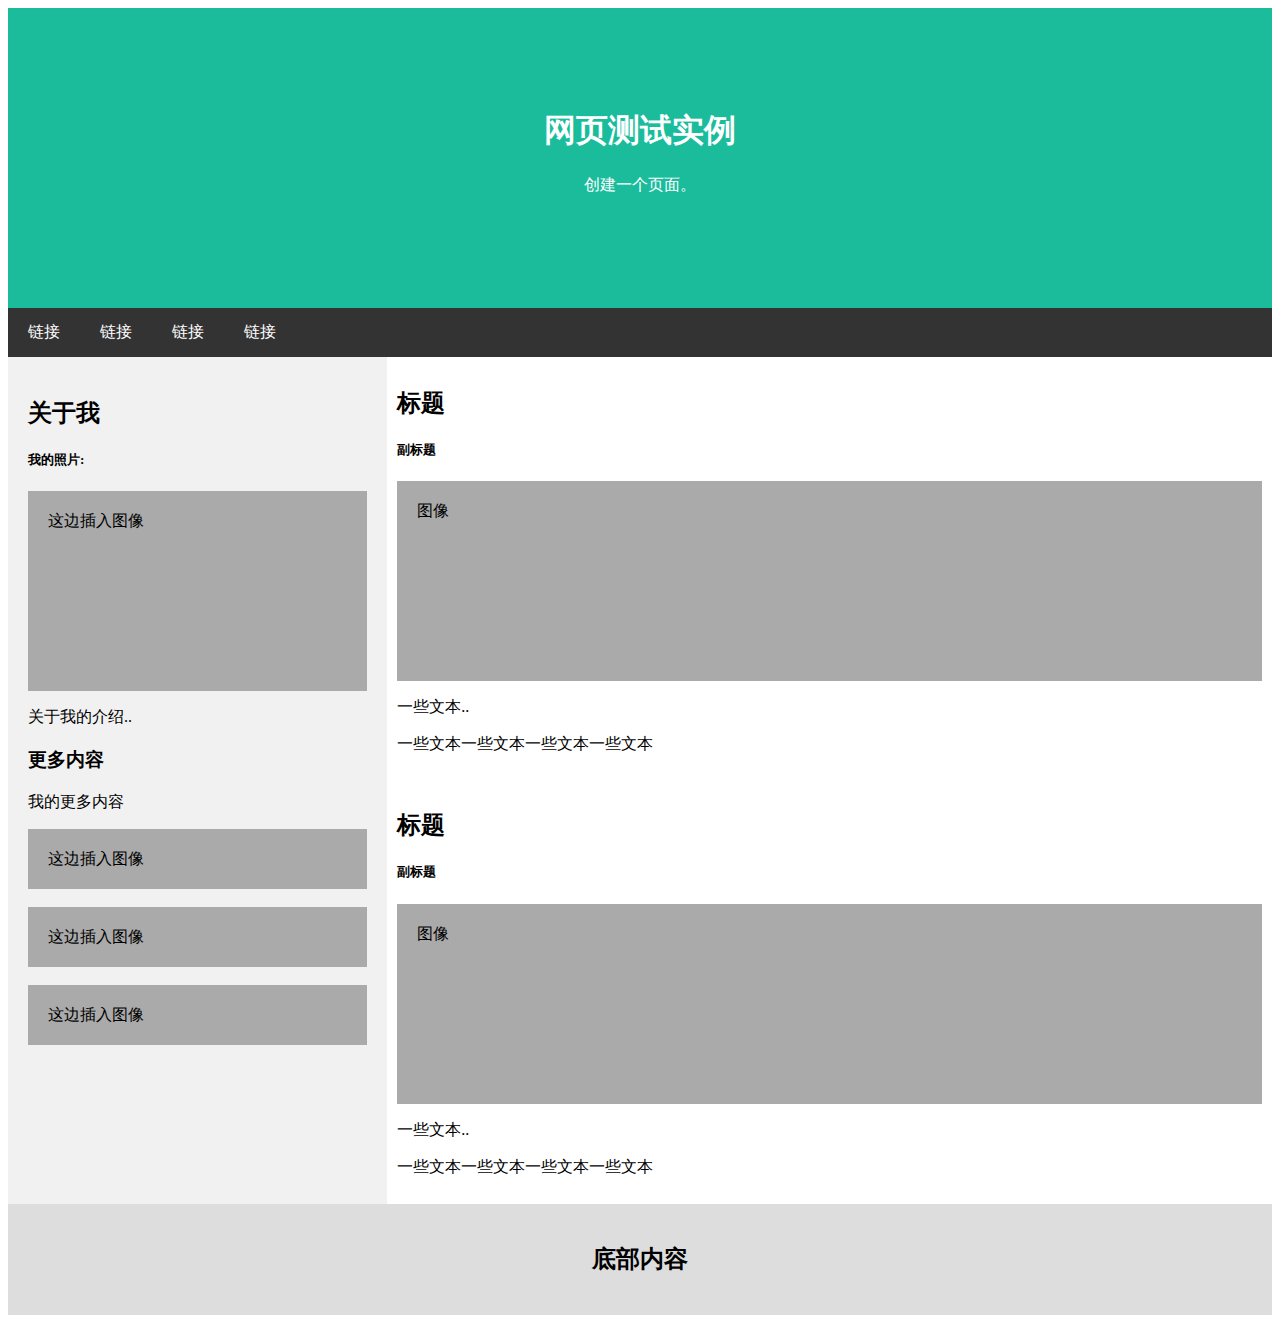
<file: index.html>
<!DOCTYPE html>
<html lang="en">
<head>
    <meta charset="UTF-8">
    <meta name="viewport" content="width=device-width, initial-scale=1.0">
    <meta http-equiv="X-UA-Compatible" content="ie=edge">
    <title>website</title>
    <link rel="stylesheet" href="index.css">
</head>
<body>
    <div class="container">
        <div class="header">
            <h1>网页测试实例</h1>
            <p>创建一个页面。</p>
        </div>
        
        <div class="navbar">
            <a href="#">链接</a>
            <a href="#">链接</a>
            <a href="#">链接</a>
            <a href="#" class="right">链接</a>
        </div>
        
        <div class="row">
            <div class="side">
                <h2>关于我</h2>
                <h5>我的照片:</h5>
                <div class="fakeimg" style="height:200px;">这边插入图像</div>
                <p>关于我的介绍..</p>
                <h3>更多内容</h3>
                <p>我的更多内容</p>
                <div class="fakeimg" style="height:60px;">这边插入图像</div><br>
                <div class="fakeimg" style="height:60px;">这边插入图像</div><br>
                <div class="fakeimg" style="height:60px;">这边插入图像</div>
            </div>
            <div class="main">
                <h2>标题</h2>
                <h5>副标题</h5>
                <div class="fakeimg" style="height:200px;">图像</div>
                <p>一些文本..</p>
                <p>一些文本一些文本一些文本一些文本</p>
                <br>
                <h2>标题</h2>
                <h5>副标题</h5>
                <div class="fakeimg" style="height:200px;">图像</div>
                <p>一些文本..</p>
                <p>一些文本一些文本一些文本一些文本</p>
            </div>
        </div>
        
        <div class="footer">
        <h2>底部内容</h2>
        </div>
    </div>
</body>
</html>
</file>
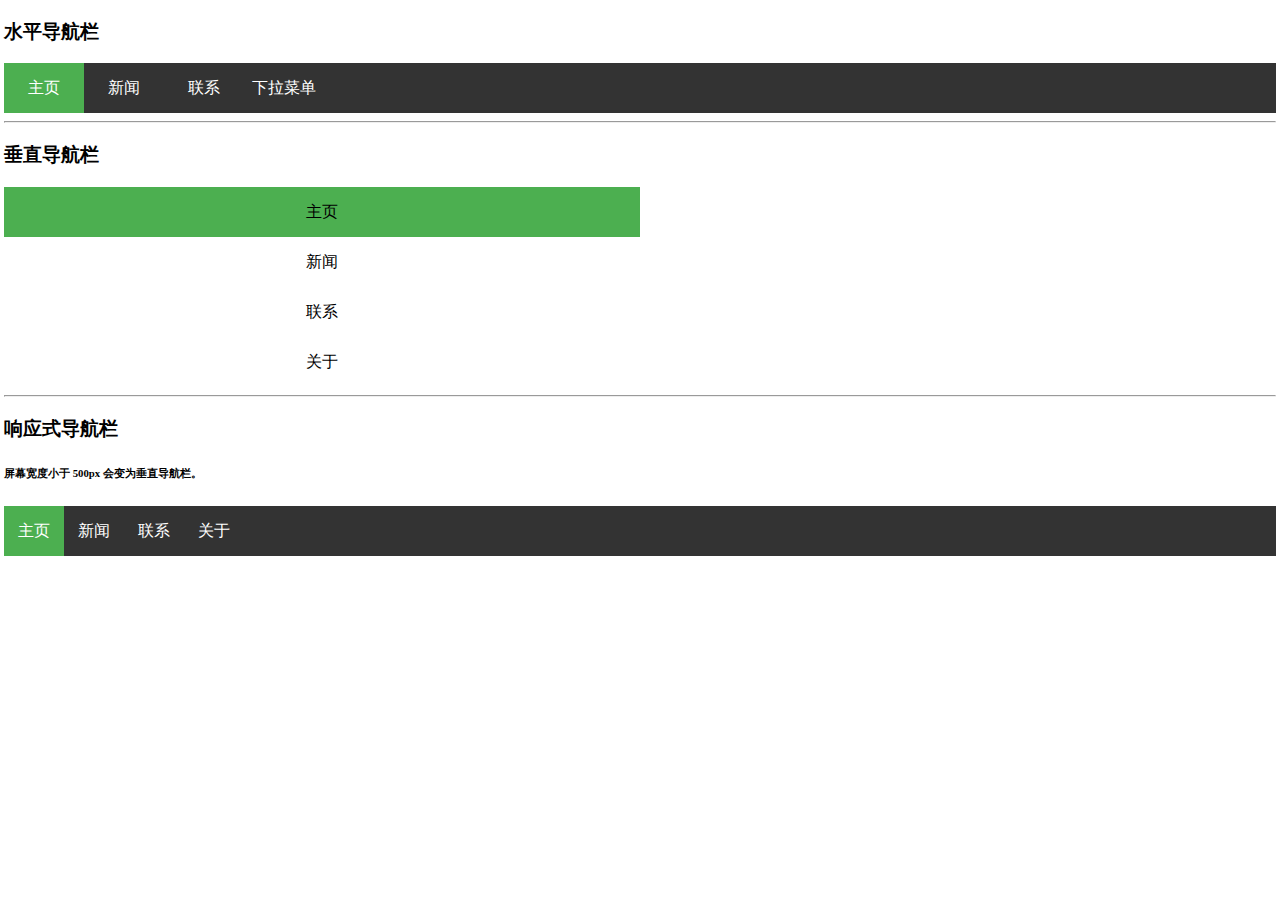
<file: nav/nav.html>
<!DOCTYPE html>
<html lang="en">
<head>
    <meta charset="UTF-8">
    <meta name="viewport" content="width=device-width, initial-scale=1.0">
    <meta http-equiv="X-UA-Compatible" content="ie=edge">
    <title>Document CSS Style</title>
    <link rel="stylesheet" href="index.css">
</head>
<body>
    <div class="container">
        <!-- 水平导航栏 -->
        <h3>水平导航栏</h3>
        <div class="nav">
            <ul>
                <li class="active"><a href="#home">主页</a></li>
                <li><a href="#news">新闻</a></li>
                <li><a href="#contact">联系</a></li>
                <li class="dropdown">
                    <a href="#" class="dropbtn">下拉菜单</a>
                    <div class="dropdown-content">
                        <a href="#">链接 1</a>
                        <a href="#">链接 2</a>
                        <a href="#">链接 3</a>
                    </div>
                </li>
            </ul>
        </div>
        <!-- 水平导航栏 -->
        <hr>
        <h3>垂直导航栏</h3>
        <!-- 垂直导航栏 -->
        <div class="vertical_nav">
            <ul>
                <li class="active"><a href="#home">主页</a></li>
                <li><a href="#news">新闻</a></li>
                <li><a href="#contact">联系</a></li>
                <li><a href="#about">关于</a></li>
            </ul>
        </div>
        <!-- 垂直导航栏 -->
        <hr>
        <h3>响应式导航栏</h3>
        <h6>屏幕宽度小于 500px 会变为垂直导航栏。</h6>
        <div class="res_nav">
            <ul>
                <li class="active"><a href="#home">主页</a></li>
                <li><a href="#news">新闻</a></li>
                <li><a href="#contact">联系</a></li>
                <li><a href="#about">关于</a></li>
            </ul>
        </div>
    </div>
</body>
</html>
</file>
<file: index.css>
*{
    box-sizing: border-box;
}
.container{

}
/* 头部 */
.header{
    padding: 80px;
    width: 100%;
    height: 300px;
    background-color: #1abc9c;
    color: #fff;
}
.header h1{
    text-align: center;
}
.header p{
    text-align: center;
}
/* 头部 */

/* 导航栏 */
.navbar{
    overflow: hidden;
    background-color: #333;
}
.navbar a{
    float: left;
    display: block;
    color: white;
    text-align: center;
    padding: 14px 20px;
    text-decoration: none;
}
/* 导航栏 */

.row{
    display: flex;
    flex-wrap: wrap;
}
/* 左边 */
.side{
    background-color: #f1f1f1;
    padding: 20px;
    flex: 30%;
}
.fakeimg{
    background-color: #aaa;
    padding: 20px;
}
/* 左边 */

/* 主体 */
.main{
    flex: 70%;
    padding: 10px;
    /* float: right; */
}
/* 主体 */

/* 底部 */
.footer{
    padding: 20px;
    text-align: center;
    background: #ddd;
}
/* 底部 */

/* 响应式 */
@media screen and (max-width: 700px) {
    .row {   
        flex-direction: column;
    }
}
@media screen and (max-width: 400px) {
    .navbar a {
        float: none;
        width: 100%;
    }
}
</file>
<file: nav/index.css>
/* common style */
body{
    margin: 0px;
    padding: 0px;
}
.container{
    padding: 0 4px;
}
ul{
    -webkit-margin-before: 0em;
    -webkit-margin-after: 0em;
    -webkit-margin-start: 0px;
    -webkit-margin-end: 0px;
    -webkit-padding-start: 0px;
}

/* 水平导航栏 */
.nav{
    background-color: #333;
    height: 50px;
}
.nav .active{
    background-color: #4CAF50;
}
.nav ul{
    list-style-type: none;
}
.nav li{
    text-align: center;
    line-height: 50px;
    float: left;
}
.nav li a{
    width: 70px;
    height: 50px;
    display: inline-block;
    color: white;
    text-align: center;
    padding: 0 5px;
    text-decoration: none;
}
.nav li:hover{
    background-color: black;
}
.nav .active:hover {
    background-color: #799961;
}
.nav .dropdown{
    position: relative;
}
.nav .dropdown-content{
    position: absolute;
    top: 50px;
    color: #fff;
    background-color: #000;
    display: none;
}
.nav .dropdown:hover .dropdown-content{
    display: block;
}

/* 水平导航栏 */

/* 垂直导航栏 */
.vertical_nav{
    width: 50%;
    background-color: #fff;
}
.vertical_nav .active{
    background-color: #4CAF50;
}
.vertical_nav ul{
    list-style-type: none;
}
.vertical_nav li{
    text-align: center;
    line-height: 50px;
}
.vertical_nav li a{
    display: inline-block;
    color: #000;
    text-align: center;
    padding: 0 5px;
    text-decoration: none;
}
.vertical_nav li:hover{
    background-color: #555;
}
.vertical_nav .active:hover {
    background-color: #799961;
}
/* 垂直导航栏 */

/* 响应式导航栏 */
.res_nav{
    background-color: #333;
    height: 50px;
}
.res_nav .active{
    background-color: #4CAF50;
}
.res_nav ul{
    list-style-type: none;
}
.res_nav li{
    text-align: center;
    line-height: 50px;
    float: left;
}
.res_nav li a{
    width: 50px;
    height: 50px;
    display: inline-block;
    color: white;
    text-align: center;
    padding: 0 5px;
    text-decoration: none;
}
.res_nav li:hover{
    background-color: black;
}
.res_nav .active:hover {
    background-color: #799961;
}
@media screen and (max-width: 500px) {
    .res_nav{
        width: 50%;
        background-color: #fff;
    }
    .res_nav li{
        float: none;
    }
    .res_nav li a{
        display: inline-block;
        color: #000;
        text-align: center;
        padding: 0 5px;
        text-decoration: none;
    }
    .res_nav li:hover{
        background-color: #555;
    }
}
/* 响应式导航栏 */
</file>
